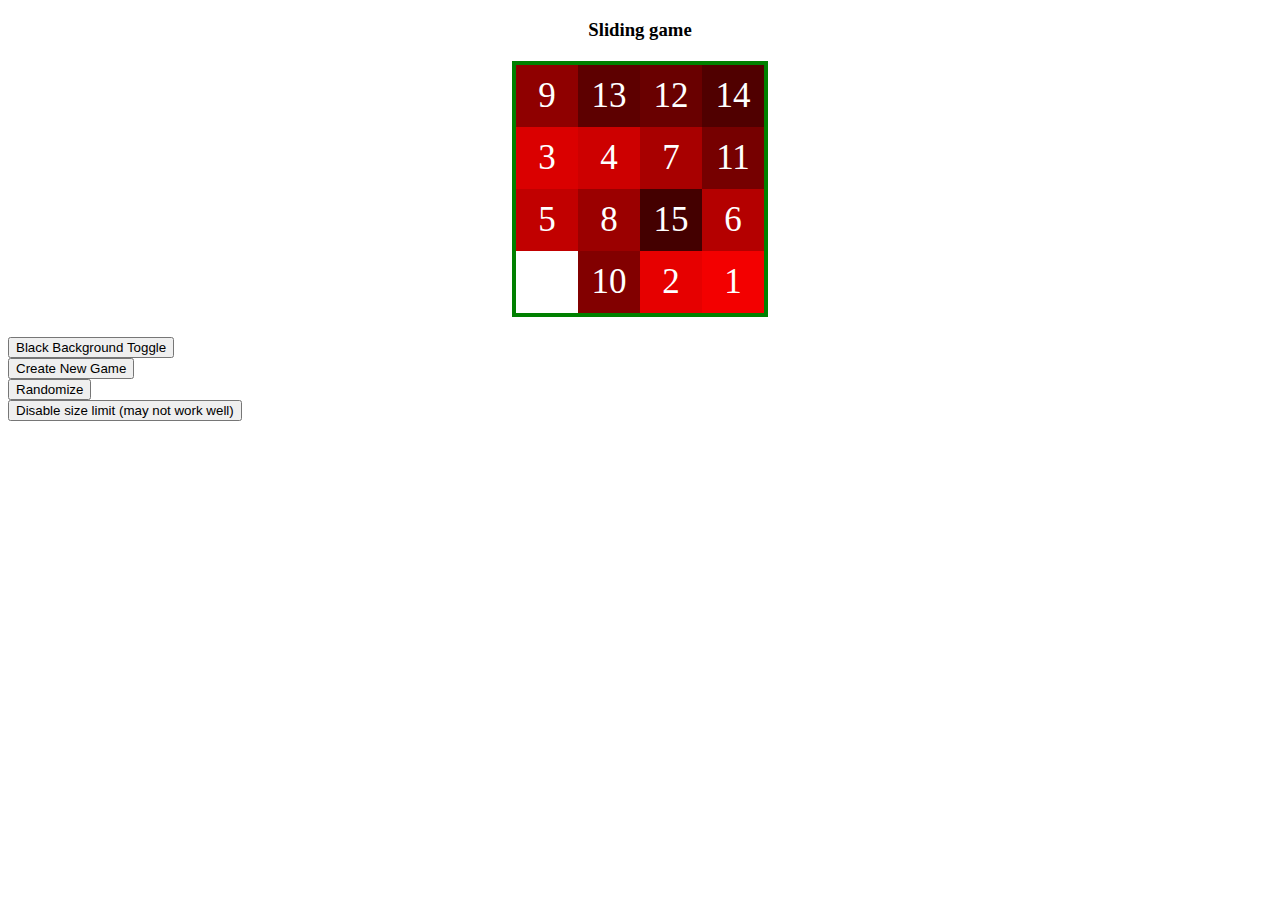
<file: index.html>
<!DOCTYPE HTML>
<html lang="en">
<head>
  <meta charset="utf-8">
  <title>Sliding game</title>
  <link rel="stylesheet" href="sliding.css">
</head>
<body id="body" style="background-color: white;">
  <h3>Sliding game</h3>
  <div id="game"></div>
  <button type="button" onclick="whiteBlack();">Black Background Toggle</button><br>
  <button type="button" onclick="create();">Create New Game</button><br>
  <button type="button" onclick="random();">Randomize</button></br>
  <button type="button" onclick="disableLimit();">Disable size limit (may not work well)</button>
  <script src="https://ajax.googleapis.com/ajax/libs/jquery/3.2.1/jquery.min.js"></script>
  <script src="sliding.js"></script>
</body>
</html>
</file>
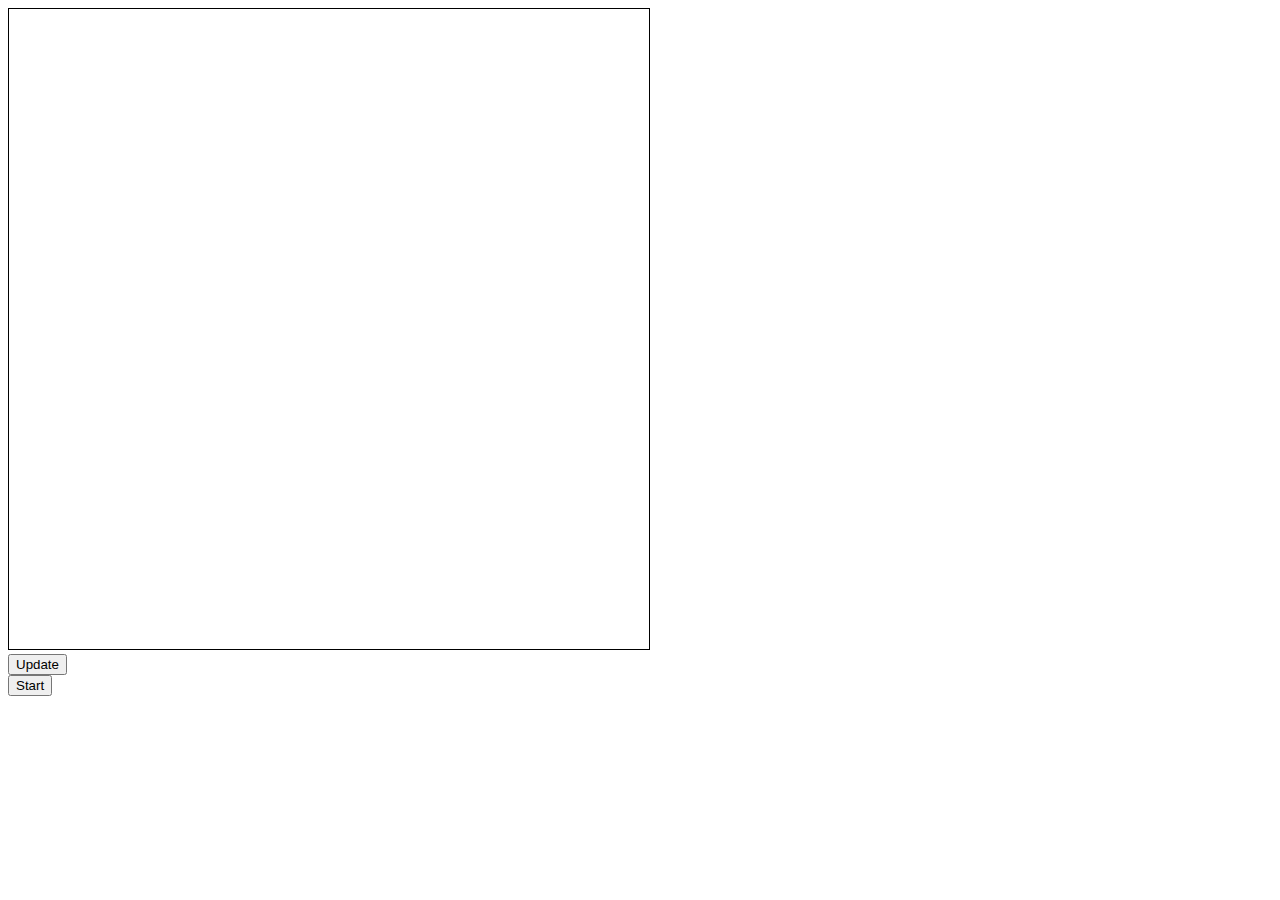
<file: cgl/index.html>
<!DOCTYPE HTML>
<html lang="en">
<head>
  <meta charset="utf-8">
  <meta name="viewport" content="width=device-width">
  <title>Conway's game of life</title>
</head>
<body id="body" style="background-color: white;" onload="newGame()">
  <canvas id="canvas" width='640' height='640'style="border:1px solid black; margin-left: auto; margin-right: auto;"></canvas></br>
  <button type="button" onclick="updateCanvas()">Update</button><br>
  <button id="startStop" type="button" onclick="startStop()">Start</button>
  <div id="board"></div>
  <script src="source.js"></script>
</body>
</html>
</file>
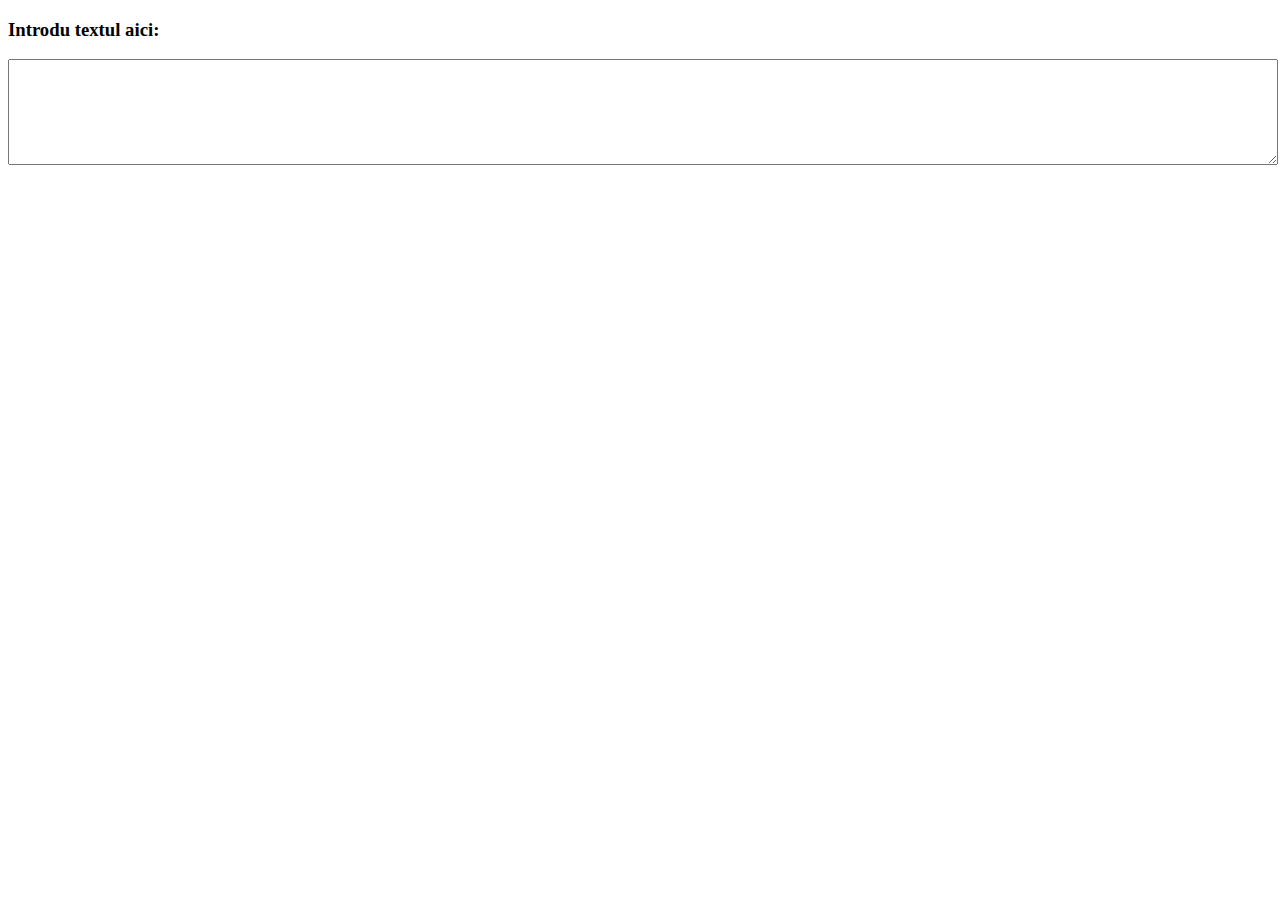
<file: desparte/index.html>
<!DOCTYPE HTML>
<html lang="en">
<head>
  <meta charset="utf-8">
  <meta name="viewport" content="width=device-width">
  <title>Despartie in silabe</title>
</head>
<body id="body" style="background-color: white;">
  <h3>Introdu textul aici: </h3>
  <textarea id='text' onkeyup="des()" style="width: 100%; height: 100px"></textarea>
  <h5 id='result'></h5>
  <script src="source.js"></script>
</body>
</html>
</file>
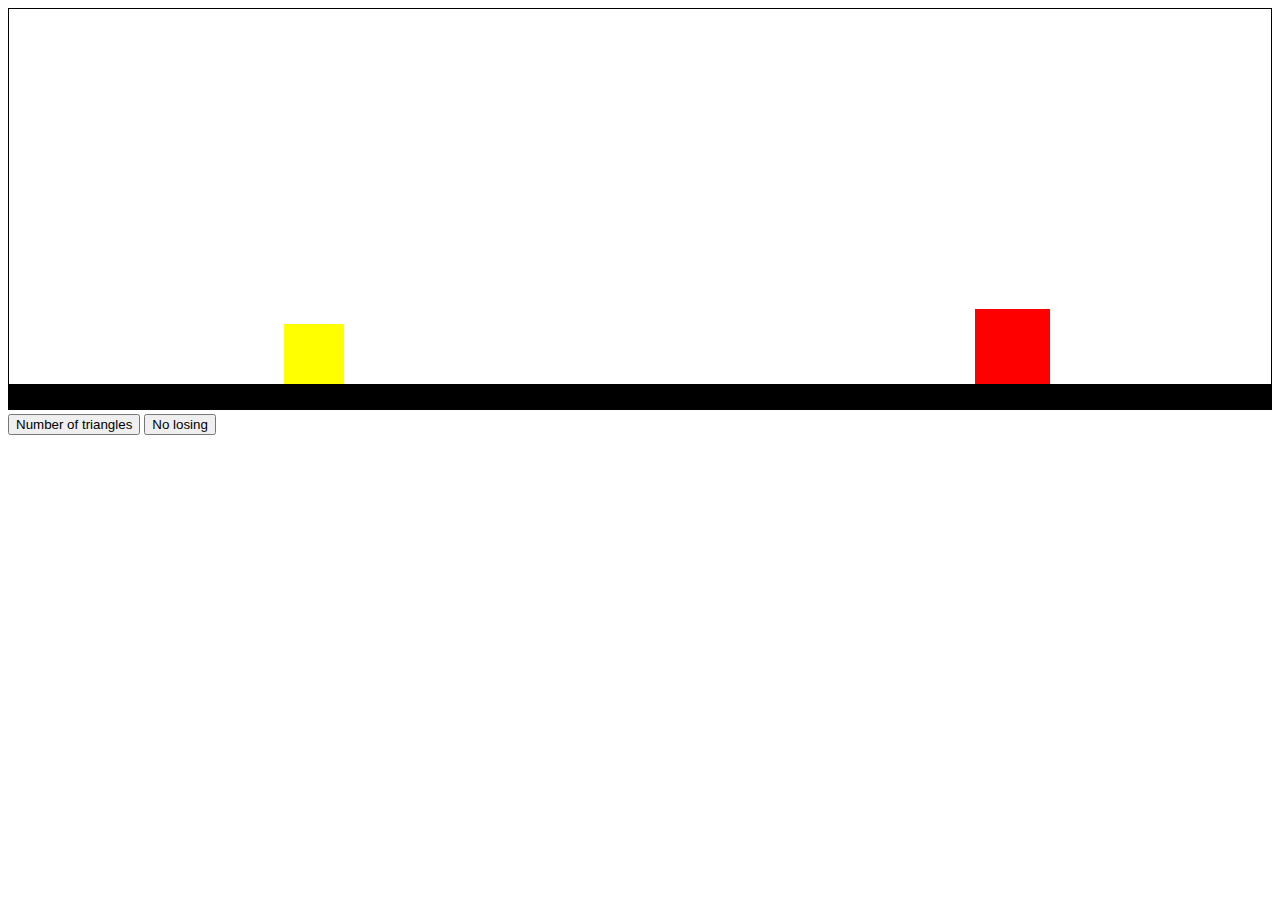
<file: geometry/index.html>
<!DOCTYPE HTML>
<html lang="en">
<head>
  <meta charset="utf-8">
  <title>Geometry Dash</title>
</head>
<body id="body" style="background-color: white;" onload="updateCanvas()">
  <canvas id="canvas" width='400' height='400'style="border:1px solid black; margin-left: auto; margin-right: auto;"></canvas></br>
  <div id="test"></div>
  <button type="button" onclick="numberTriangles = prompt('Number of triangles', 50)">Number of triangles</button>
  <button type="button" onclick="touch = false">No losing</button>
  <script src="source.js"></script>
</body>
</html>
</file>
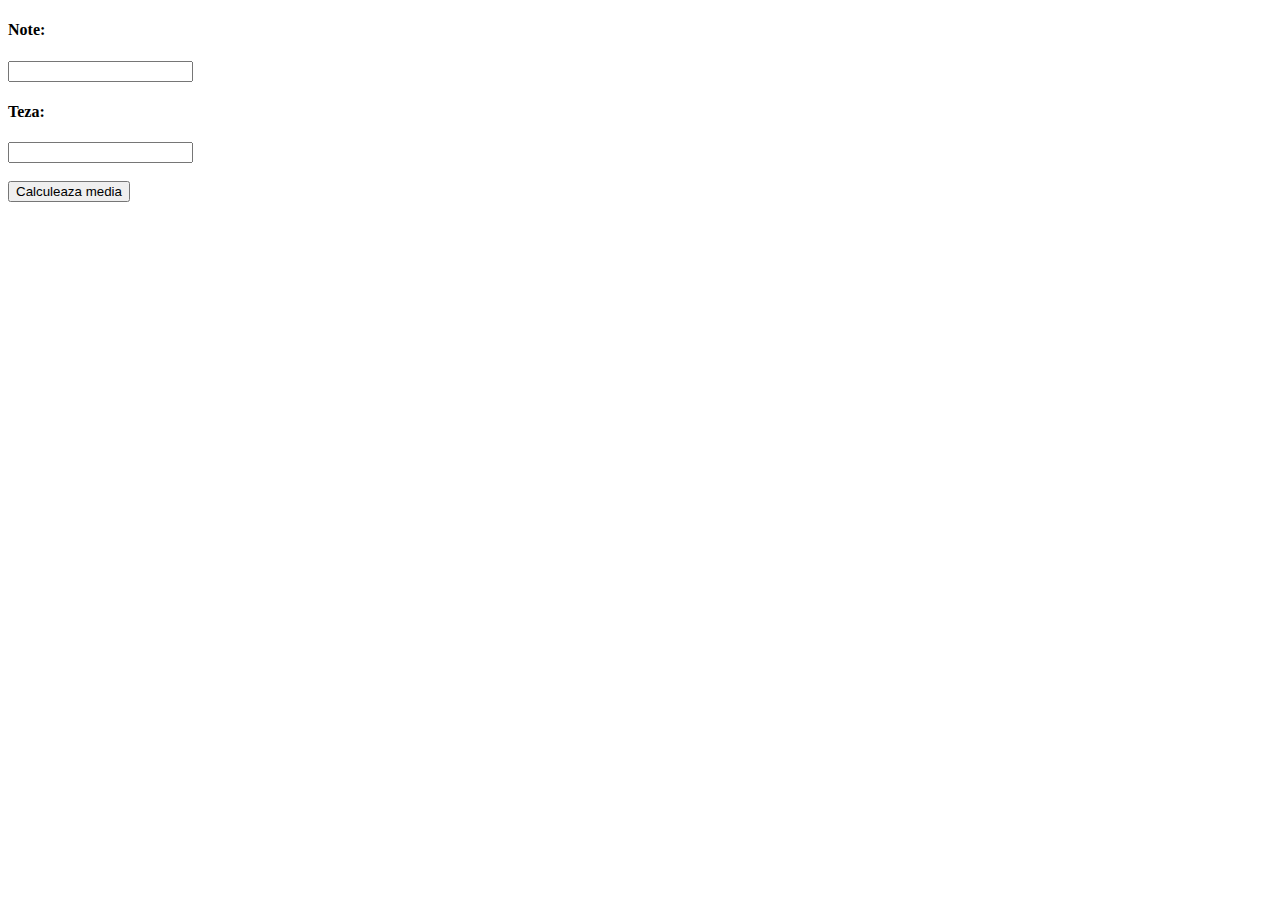
<file: medie/index.html>
<!DOCTYPE html>
<html lang="en">
<head>
  <meta charset="utf-8">
  <meta name="viewport" content="width=device-width, initial-scale = 1.3">
</head>
<body id="body" style="">
  <h4>Note:</h4>
  <input id="note" type="text"></input>
  <h4>Teza:</h4>
  <input id="teza" type="number"></input><br><br>
  <button onclick="medie()">Calculeaza media</button>
  <h4 id="medie"></h4>
  <h4 id="notenoi"></h4>
  <script src="source.js"></script>
</body>
</html>
</file>
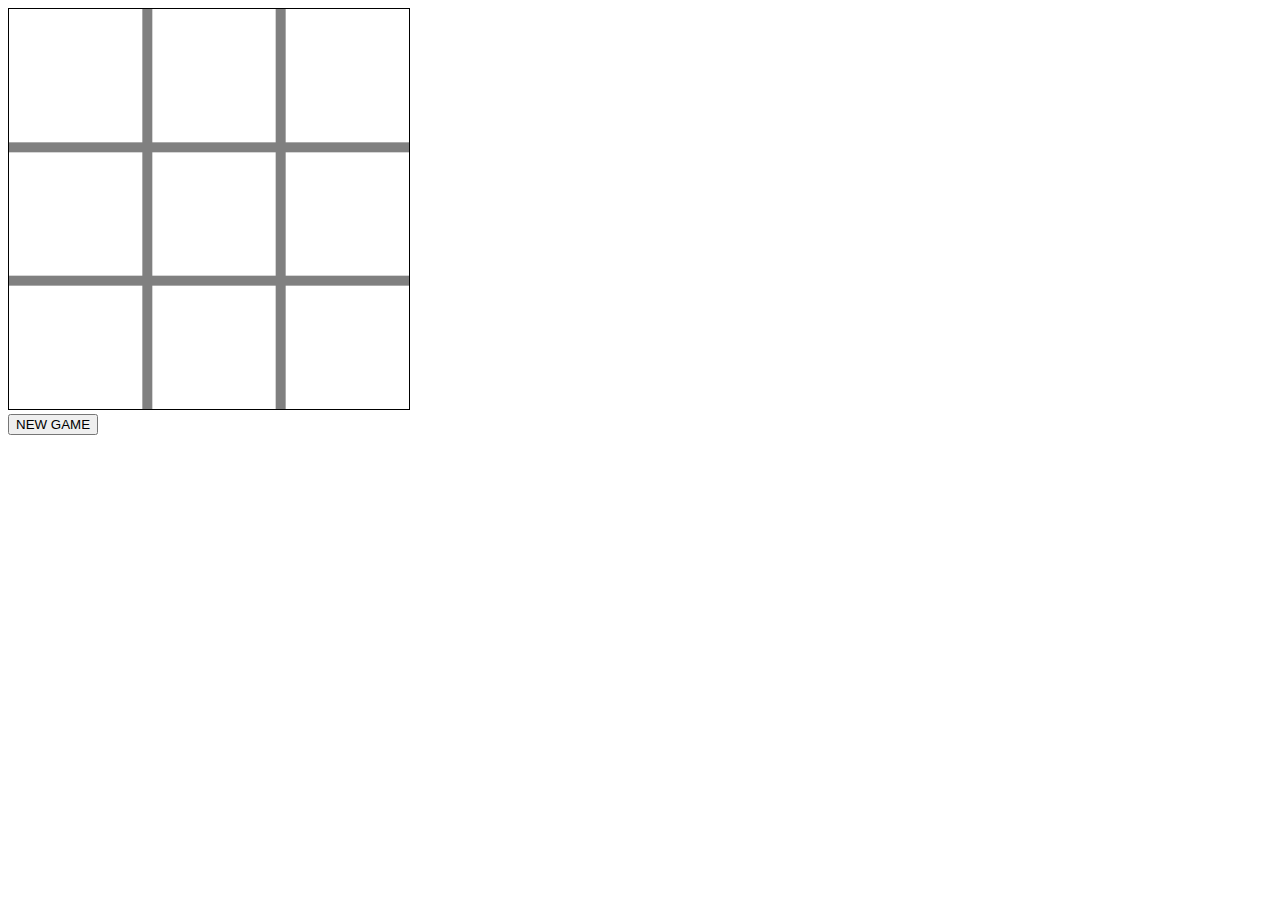
<file: tictactoe/index.html>
<!DOCTYPE HTML>
<html lang="en">
<head>
  <meta charset="utf-8">
  <title>Tic Tac Toe</title>
</head>
<body id="body" style="background-color: white;" onload="newBoard()">
  <canvas id="canvas" width='400' height='400'style="border:1px solid black; margin-left: auto; margin-right: auto;"></canvas></br>
  <button type="button" onclick="newBoard()">NEW GAME</button>
  <script src="source.js"></script>
</body>
</html>
</file>
<file: sliding.css>
#game {
  width: 1000px;
  margin-left: auto;
  margin-right: auto;
  margin-top: 20px;
  margin-bottom: 20px;
}
h3 {
  text-align: center;
}

table {
  border: 4px solid green;
  border-color: green;
  border-spacing: 0px;
  background-color: white;
  margin-left:auto;
  margin-right:auto;
}

.tile {
  width: 60px;
  height: 60px;
  font-size: 35px;
  color: white;
  text-align: center;
}

.empty {
  width: 60px;
  height: 60px;
  font-size: 35px;
  color: white;
  text-align: center;
  transition:all 0s;
  }

.moveUp {
  transform: translateY(-100%);
}
.moveDown {
  transform: translateY(100%);
}
.moveLeft {
  transform: translateX(-100%);
}
.moveRight {
  transform: translateX(100%);
}
</file>
